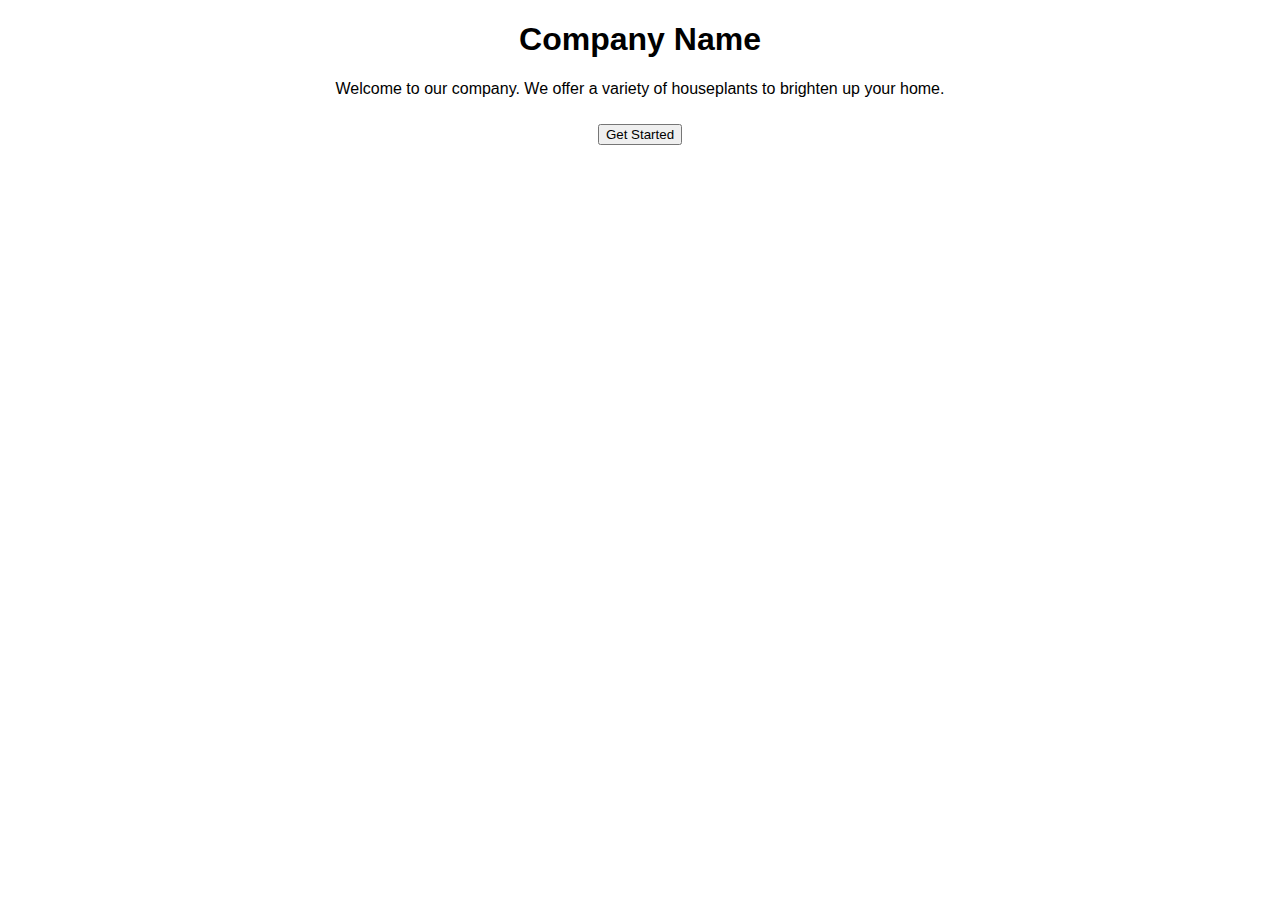
<file: index.html>
<!DOCTYPE html>
<html lang="en">
<head>
    <meta charset="UTF-8">
    <meta name="viewport" content="width=device-width, initial-scale=1.0">
    <title>Company Landing Page</title>
    <link rel="stylesheet" href="styles.css">
</head>
<body>
    <div class="landing-page">
        <h1>Company Name</h1>
        <p>Welcome to our company. We offer a variety of houseplants to brighten up your home.</p>
        <button onclick="window.location.href='products.html'">Get Started</button>
    </div>
</body>
</html>
</file>
<file: styles.css>
body {
    font-family: Arial, sans-serif;
}

header {
    background-color: #333;
    color: white;
    padding: 10px;
    text-align: center;
}

header nav a {
    color: white;
    margin: 0 10px;
    text-decoration: none;
}

.landing-page, .product-listing, .shopping-cart {
    text-align: center;
    margin: 20px;
}

.product-listing .category {
    margin-bottom: 20px;
}

.product {
    display: inline-block;
    margin: 10px;
    text-align: left;
}

.product img {
    width: 100px;
    height: 100px;
}

button {
    margin-top: 10px;
}
</file>
